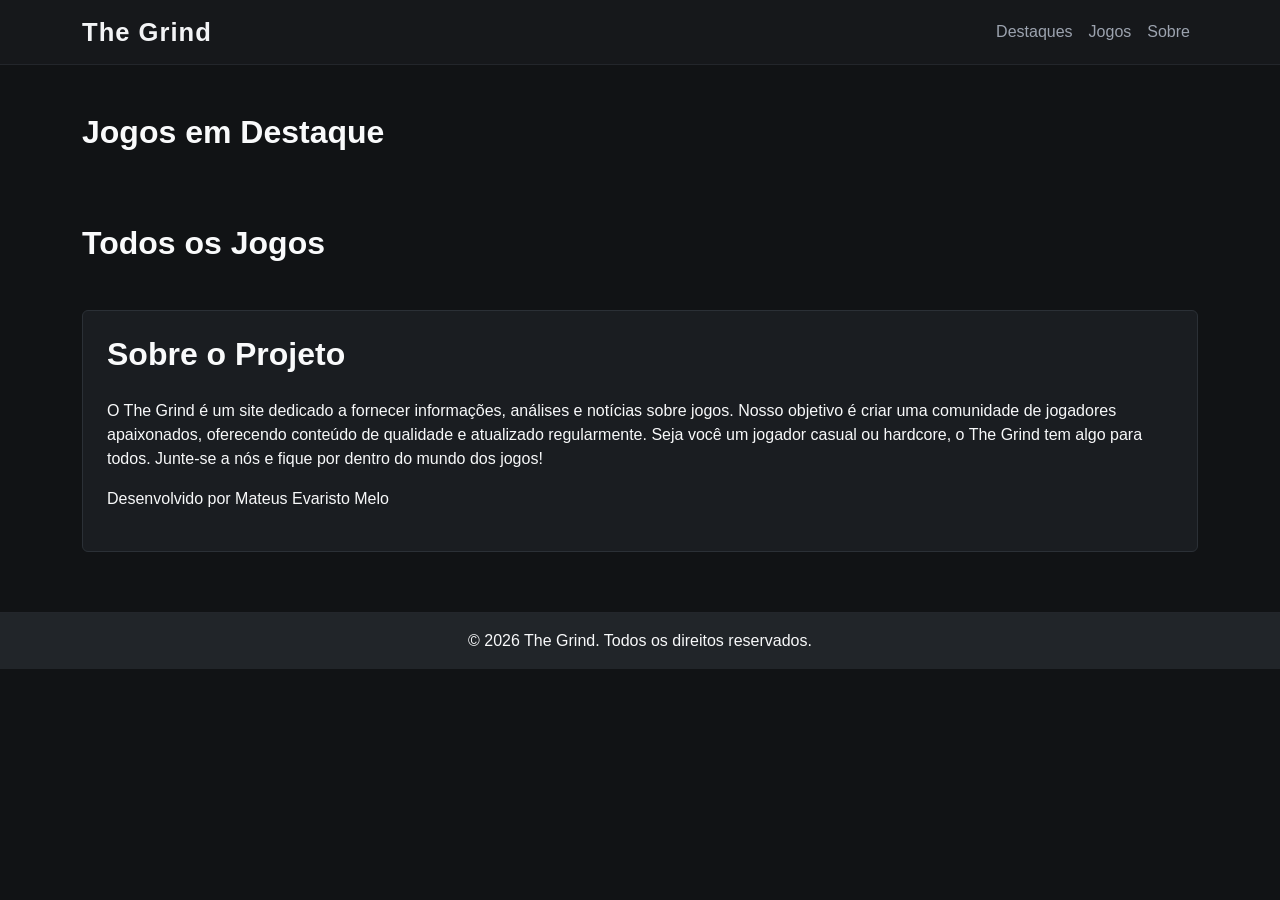
<file: public/index.html>
<!DOCTYPE html>
<html lang="pt-br">

<head>
    <meta charset="UTF-8">
    <meta name="viewport" content="width=device-width, initial-scale=1.0">
    <title>The Grind</title>

<link href="https://cdn.jsdelivr.net/npm/bootstrap@5.3.7/dist/css/bootstrap.min.css" rel="stylesheet">

<link rel="stylesheet" href="assets/css/style.css">
</head>

<body>

    

    <header>
        
        <nav class="navbar navbar-expand-lg navbar-dark bg-dark">

            <div class="container">

                <!-- NOME DO SITE -->
                
                <a class="navbar-brand fw-bold" href="#">The Grind</a>

                <!-- BOTÃO MENU MOBILE -->

                <button class="navbar-toggler" type="button"
                data-bs-toggle="collapse"
                data-bs-target="#menu">

                <span class="navbar-toggler-icon"></span>

                </button>

                <!-- MENU -->

                <div class="collapse navbar-collapse" id="menu">
                    
                    <ul class="navbar-nav ms-auto">
                        
                        <li class="nav-item">
                            <a class="nav-link" href="#destaques">Destaques</a>
                        </li>

                        <li class="nav-item">
                            <a class="nav-link" href="#jogos">Jogos</a>
                        </li>

                        <li class="nav-item">
                            <a class="nav-link" href="#sobre">Sobre</a>
                        </li>
                    </ul>
                </div>
            </div>
        </nav>

    </header>

    <!-- CAROUSEL -->

    <section id="destaques" class="container mt-5">

        <h2 class="mb-4">Jogos em Destaque</h2>

        <div id="carouselJogos" class="carousel slide">

        <!-- INDICADORES -->

            <div class="carousel-indicators" id="indicadores-carousel">

        <!-- BOTÕES JAVASCRIPT -->

            </div>

        <!-- SLIDES -->

            <div class="carousel-inner" id="carousel-inner">
            
        <!-- BOTÕES JAVASCRIPT -->

            </div>

        <!-- BOTÃO ANTERIOR -->

            <button class="carousel-control-prev"
            type="button"
            data-bs-target="#carouselJogos"
            data-bs-slide="prev">

                <span class="carousel-control-prev-icon"></span>

            </button>

        <!-- BOTÃO PRÓXIMO -->

            <button class="carousel-control-next"
            type="button"
            data-bs-target="#carouselJogos"
            data-bs-slide="next">
                <span class="carousel-control-next-icon"></span>

            </button>
        </div>

    </section>

    <!-- CARDS DOS JOGOS -->

    <section id="jogos" class="container mt-5">

        <h2 class="mb-4">Todos os Jogos</h2>

        <div class="row g-4" id="lista-jogos">

        <!-- BOTÕES JAVASCRIPT -->

        </div>

    </section>

    <!-- SOBRE -->

    <section id="sobre" class="container mt-5 mb-5">

        <div class="bg-dark text-light p-4 rounded"><h2>Sobre o Projeto</h2>

        <p>O The Grind é um site dedicado a fornecer informações, análises e notícias sobre jogos. Nosso objetivo é criar uma comunidade de jogadores apaixonados, oferecendo conteúdo de qualidade e atualizado regularmente. Seja você um jogador casual ou hardcore, o The Grind tem algo para todos. Junte-se a nós e fique por dentro do mundo dos jogos!</p>

        <p>Desenvolvido por Mateus Evaristo Melo</p>

    </div>
</section>

    <!-- RODAPÉ -->

    <footer class="bg-dark text-light text-center p-3">

            <p class="mb-0">© 2026 The Grind. Todos os direitos reservados.</p>

    </footer>

    <!-- BOOTSTRAP JS -->
    <script src="https://cdn.jsdelivr.net/npm/bootstrap@5.3.7/dist/js/bootstrap.bundle.min.js"></script>

    <!-- JAVASCRIPT -->
    <script src="assets/js/app.js"></script>

</body>

</html>
</file>
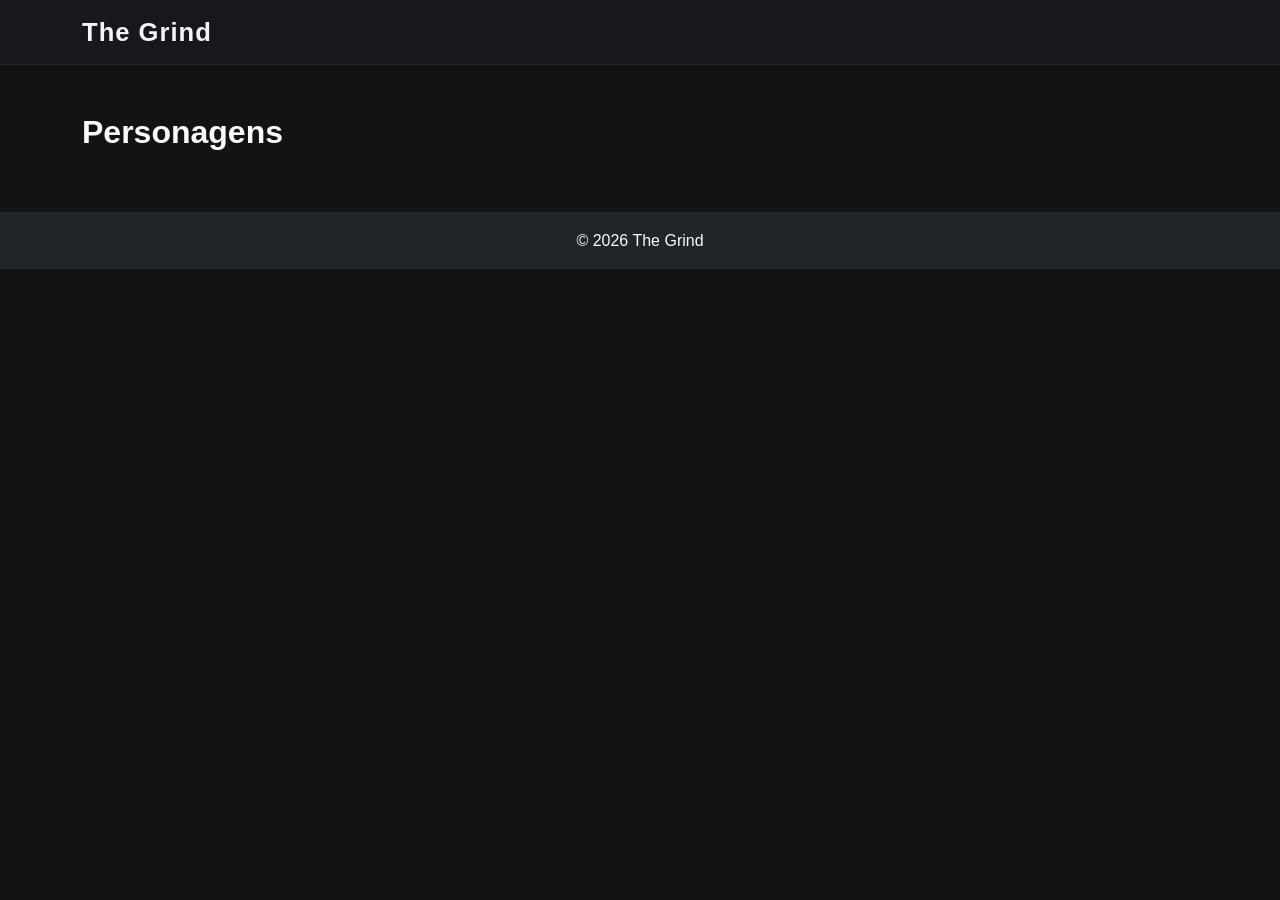
<file: public/detalhes.html>
<!DOCTYPE html>
<html lang="pt-br">

<head>

    <meta charset="UTF-8">

    <meta name="viewport" content="width=device-width, initial-scale=1.0">

    <title>Detalhes | The Grind</title>


    <link href="https://cdn.jsdelivr.net/npm/bootstrap@5.3.7/dist/css/bootstrap.min.css" rel="stylesheet">


    <link rel="stylesheet" href="assets/css/style.css">

</head>

<body>


    <header>

        <nav class="navbar navbar-expand-lg navbar-dark bg-dark">

            <div class="container">

                <a class="navbar-brand fw-bold" href="index.html">

                    The Grind

                </a>

            </div>

        </nav>

    </header>



    <section class="container mt-5">

        <div id="detalhes-jogo">


        </div>

    </section>



    <section class="container mt-5 mb-5">

        <h2 class="mb-4">

            Personagens

        </h2>

        <div class="row g-4" id="lista-personagens">


        </div>

    </section>


    <footer class="bg-dark text-light text-center p-3">

        <p class="mb-0">

            © 2026 The Grind

        </p>

    </footer>



    <script src="https://cdn.jsdelivr.net/npm/bootstrap@5.3.7/dist/js/bootstrap.bundle.min.js"></script>



    <script src="assets/js/detalhes.js"></script>

</body>

</html>
</file>
<file: public/assets/css/style.css>
* {

    margin: 0;

    padding: 0;

    box-sizing: border-box;
}



body {

    background-color: #111315;

    color: #e5e7eb;

    font-family: Arial, Helvetica, sans-serif;
}



.navbar {

    background-color: #16181b !important;

    border-bottom: 1px solid #23262b;
}

.navbar-brand {

    font-size: 1.6rem;

    font-weight: 700;

    letter-spacing: 1px;

    color: #f3f4f6 !important;
}

.nav-link {

    color: #9ca3af !important;

    transition: 0.2s;
}

.nav-link:hover {

    color: #ffffff !important;
}



h1,
h2,
h5 {

    font-weight: 700;

    color: #f9fafb;
}

h2 {

    margin-bottom: 25px;
}


.carousel {

    border-radius: 16px;

    overflow: hidden;
}

.carousel-item img {

    height: 520px;

    object-fit: cover;

    filter: brightness(65%);
}

.carousel-caption {

    bottom: 20%;
}

.carousel-caption h5 {

    font-size: 2.8rem;

    font-weight: bold;
}

.carousel-caption p {

    font-size: 1.05rem;

    max-width: 650px;

    margin: auto;
}



.card {

    background-color: #1a1d21;

    border: 1px solid #2b3036;

    border-radius: 16px;

    overflow: hidden;

    transition: 0.25s;

    color: white;
}

.card:hover {

    transform: translateY(-4px);

    border-color: #3f454d;
}

.card img {

    height: 240px;

    object-fit: cover;
}

.card-body {

    padding: 1.3rem;
}

.card-title {

    font-size: 1.25rem;

    margin-bottom: 10px;
}

.card-text {

    color: #9ca3af;

    flex-grow: 1;
}



.btn-dark {

    background-color: #f3f4f6;

    color: #111315;

    border: none;

    border-radius: 10px;

    font-weight: 600;

    transition: 0.2s;
}

.btn-dark:hover {

    background-color: #d1d5db;

    color: black;
}



.list-group-item {

    background-color: #1a1d21;

    color: #f3f4f6;

    border: 1px solid #2b3036;
}



#sobre .bg-dark {

    background-color: #1a1d21 !important;

    border: 1px solid #2b3036;

    border-radius: 16px;
}



footer {

    margin-top: 60px;

    background-color: #16181b;

    border-top: 1px solid #23262b;
}



@media (max-width: 768px) {

    .carousel-item img {

        height: 280px;
    }

    .carousel-caption {

        bottom: 10%;
    }

    .carousel-caption h5 {

        font-size: 1.5rem;
    }

    .carousel-caption p {

        font-size: 0.9rem;
    }

    .card img {

        height: 200px;
    }

    .navbar-brand {

        font-size: 1.3rem;
    }
}
</file>
